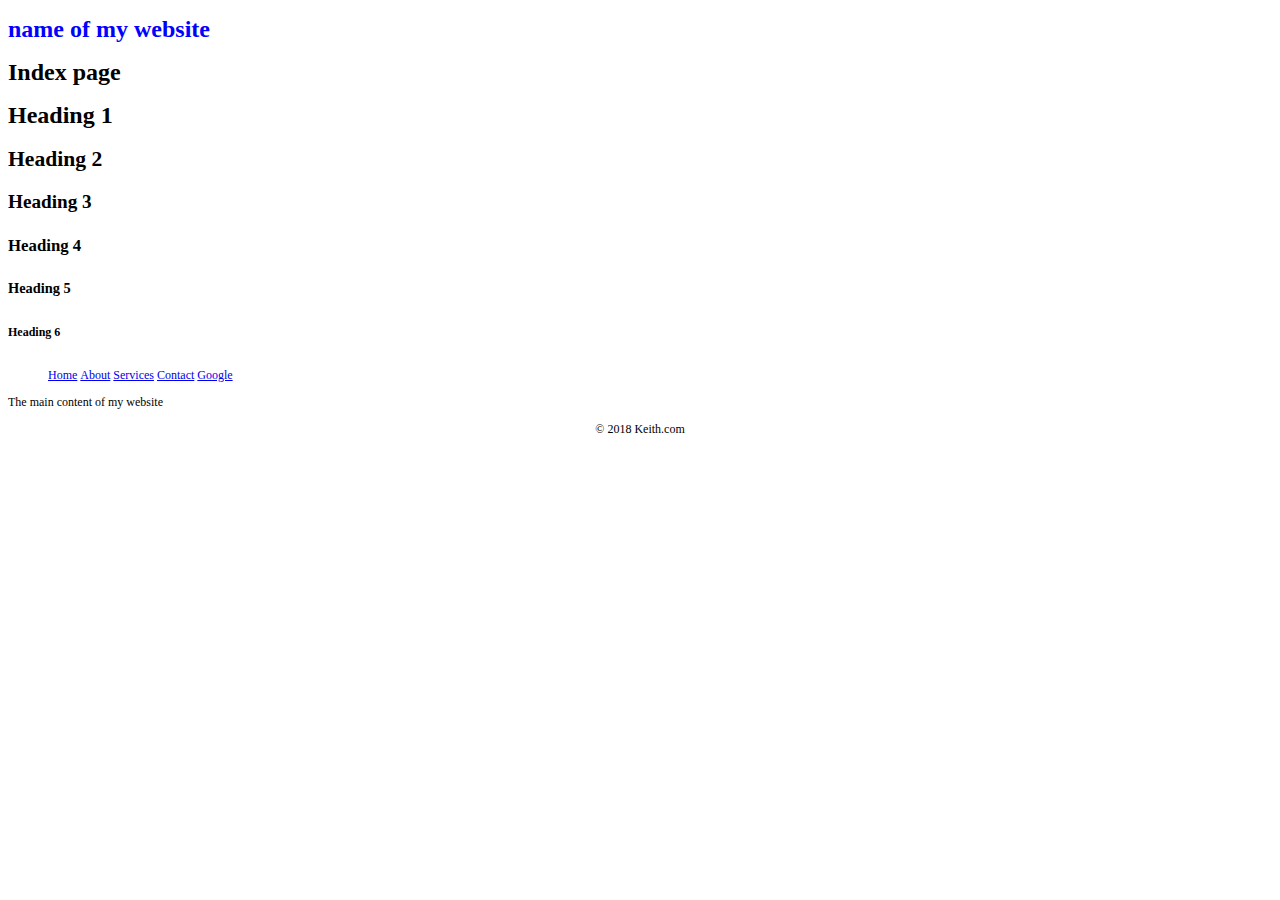
<file: docs/index.html>
<!doctype html>

<html lang="en">
<head>
    <meta charset="utf-8">

    <title>The HTML5 Herald</title>
    <meta name="description" content="The HTML5 Herald">
    <meta name="author" content="SitePoint">

    <link rel="stylesheet" href="css/styles.css?v=1.0">

</head>

<body>
<div id="header">
    <h1>name of my website</h1>



</div>
<div id ="main">
    <h1>Index page</h1>
    <h1>Heading 1</h1>
    <h2>Heading 2</h2>
    <h3>Heading 3</h3>
    <h4>Heading 4</h4>
    <h5>Heading 5</h5>
    <h6>Heading 6</h6>
    <ul>
        <li><a href="index.html">Home</a></li>
        <li><a href="about.html">About</a></li>
        <li><a href="services.html">Services</a></li>
        <li><a href="contact.html">Contact</a></li>
        <li><a href="https://www.google.com/">Google</a></li>

    </ul>
    The main content of my website
</div>
<div id="footer">
    <p>&copy; 2018 Keith.com<p>

</div>

<script src="js/scripts.js"></script>
</body>
</html>
</file>
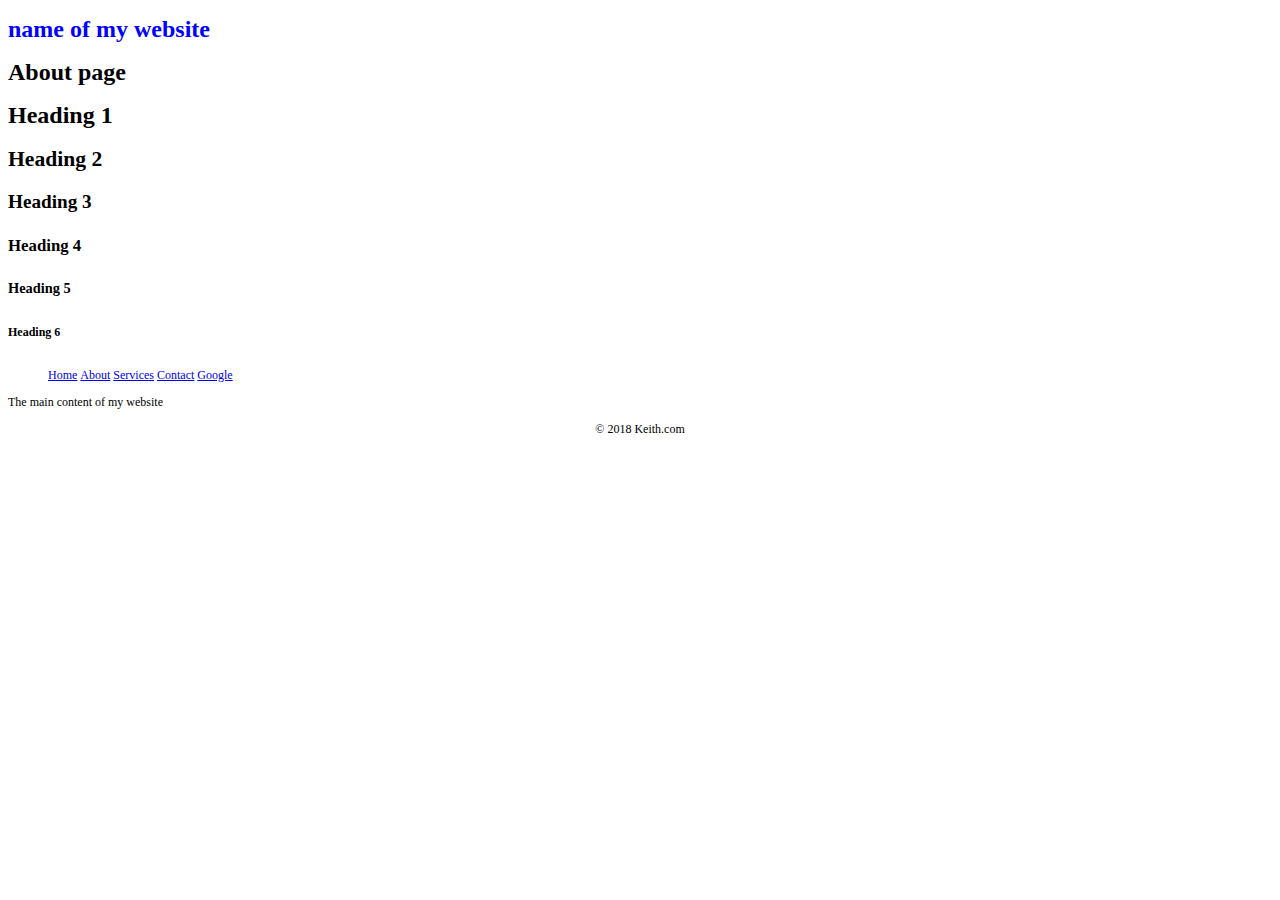
<file: docs/about.html>
<!doctype html>

<html lang="en">
<head>
    <meta charset="utf-8">

    <title>The HTML5 Herald</title>
    <meta name="description" content="The HTML5 Herald">
    <meta name="author" content="SitePoint">

    <link rel="stylesheet" href="css/styles.css?v=1.0">

</head>

<body>
<div id="header">
    <h1>name of my website</h1>



</div>
<div id ="main">
    <h1>About page</h1>
    <h1>Heading 1</h1>
    <h2>Heading 2</h2>
    <h3>Heading 3</h3>
    <h4>Heading 4</h4>
    <h5>Heading 5</h5>
    <h6>Heading 6</h6>
    <ul>
        <li><a href="index.html">Home</a></li>
        <li><a href="about.html">About</a></li>
        <li><a href="services.html">Services</a></li>
        <li><a href="contact.html">Contact</a></li>
        <li><a href="https://www.google.com/">Google</a></li>

    </ul>
    The main content of my website
</div>
<div id="footer">
    <p>&copy; 2018 Keith.com<p>

</div>

<script src="js/scripts.js"></script>
</body>
</html>
</file>
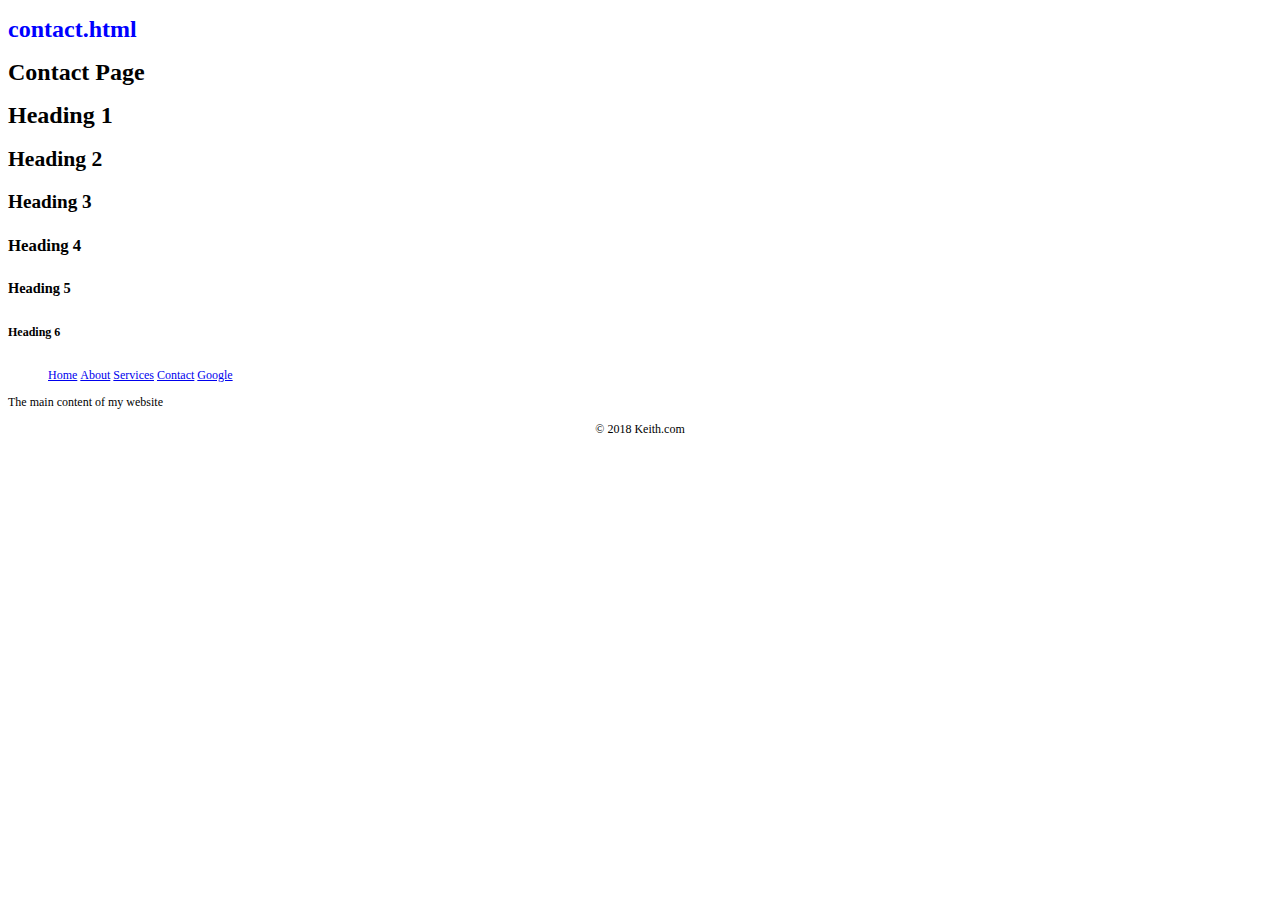
<file: docs/contact.html>
<!doctype html>

<html lang="en">
<head>
    <meta charset="utf-8">

    <title>The HTML5 Herald</title>
    <meta name="description" content="The HTML5 Herald">
    <meta name="author" content="SitePoint">

    <link rel="stylesheet" href="css/styles.css?v=1.0">

</head>

<body>
<div id="header">
    <h1>contact.html</h1>



</div>
<div id ="main">
    <h1>Contact Page</h1>
    <h1>Heading 1</h1>
    <h2>Heading 2</h2>
    <h3>Heading 3</h3>
    <h4>Heading 4</h4>
    <h5>Heading 5</h5>
    <h6>Heading 6</h6>
    <ul>
        <li><a href="index.html">Home</a></li>
        <li><a href="about.html">About</a></li>
        <li><a href="services.html">Services</a></li>
        <li><a href="contact.html">Contact</a></li>
        <li><a href="https://www.google.com/">Google</a></li>

    </ul>
    The main content of my website
</div>
<div id="footer">
    <p>&copy; 2018 Keith.com<p>

</div>

<script src="js/scripts.js"></script>
</body>
</html>
</file>
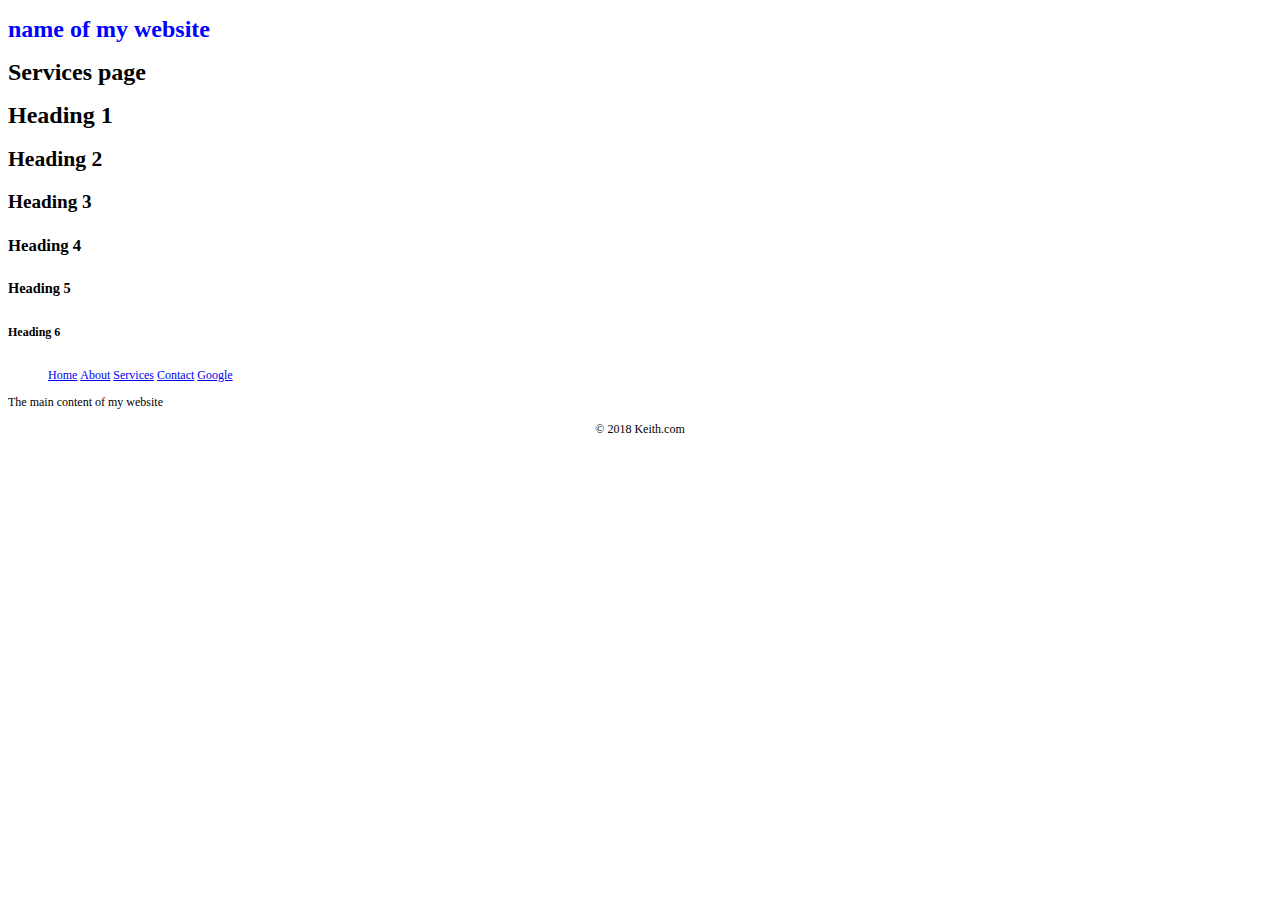
<file: docs/services.html>
<!doctype html>

<html lang="en">
<head>
    <meta charset="utf-8">

    <title>The HTML5 Herald</title>
    <meta name="description" content="The HTML5 Herald">
    <meta name="author" content="SitePoint">

    <link rel="stylesheet" href="css/styles.css?v=1.0">

</head>

<body>
<div id="header">
    <h1>name of my website</h1>



</div>
<div id ="main">
    <h1>Services page</h1>
    <h1>Heading 1</h1>
    <h2>Heading 2</h2>
    <h3>Heading 3</h3>
    <h4>Heading 4</h4>
    <h5>Heading 5</h5>
    <h6>Heading 6</h6>
    <ul>
        <li><a href="index.html">Home</a></li>
        <li><a href="about.html">About</a></li>
        <li><a href="services.html">Services</a></li>
        <li><a href="contact.html">Contact</a></li>
        <li><a href="https://www.google.com/">Google</a></li>

    </ul>
    The main content of my website
</div>
<div id="footer">
    <p>&copy; 2018 Keith.com<p>

</div>

<script src="js/scripts.js"></script>
</body>
</html>
</file>
<file: docs/css/styles.css>
body{
    font-size: 12px;
    font-family: "sans-serif";
}
h1{
    font-size:200%;
}
h2{
    font-size:180%;
}
h3{
    font-size:160%;
}
h4{
    font-size:140%;
}
h5{
    font-size:120%;
}
h6{
     font-size:100%;
 }



#header h1{
color:blue;
}
#header li{
    display: inline;
}
#main li{
    display: inline;
}
#footer{
    text-align: center;
}
</file>
